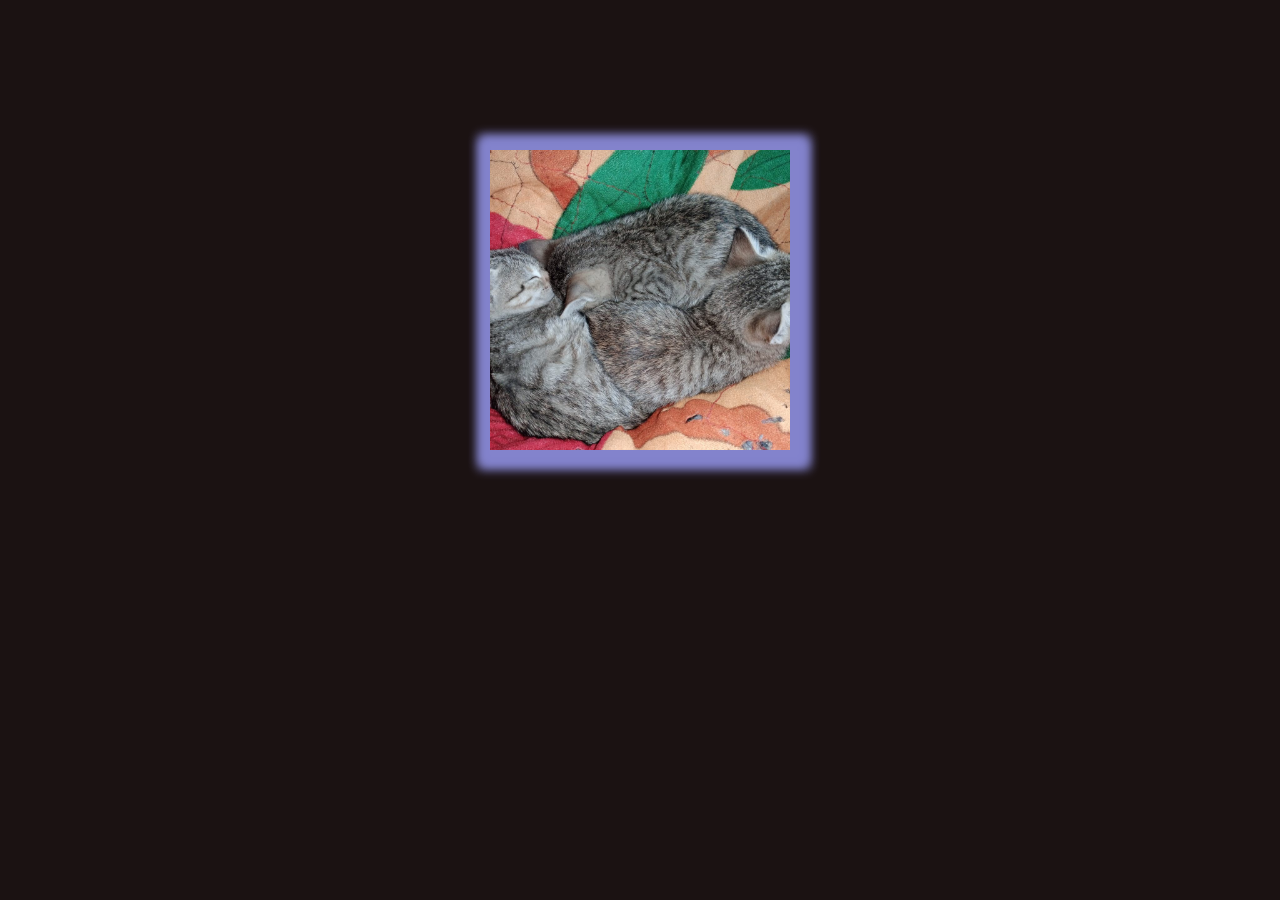
<file: Cube-1/index.html>
<!DOCTYPE html>
<html lang="en">
  <head>
    <meta charset="UTF-8" />
    <meta name="viewport" content="width=device-width, initial-scale=1.0" />
    <title>Cube</title>
    <link rel="stylesheet" href="assets/css/style.css" />
  </head>
  <body>
    <div class="cube-container">
      <div class="cube-img">
        <div class="image front-img">
          <img src="assets/image/front.jpg" alt="front img" />
        </div>
        <div class="image back-img">
          <img src="assets/image/back.jpg" alt="back img" />
        </div>
        <div class="image right-img">
          <img src="assets/image/right.jpg" alt="right img" />
        </div>
        <div class="image left-img">
          <img src="assets/image/left.jpg" alt="left img" />
        </div>
        <div class="image top-img">
          <img src="assets/image/top.jpg" alt="top img" />
        </div>
        <div class="image bottom-img">
          <img src="assets/image/bottom.jpg" alt="bottom img" />
        </div>
      </div>
    </div>
  </body>
</html>
</file>
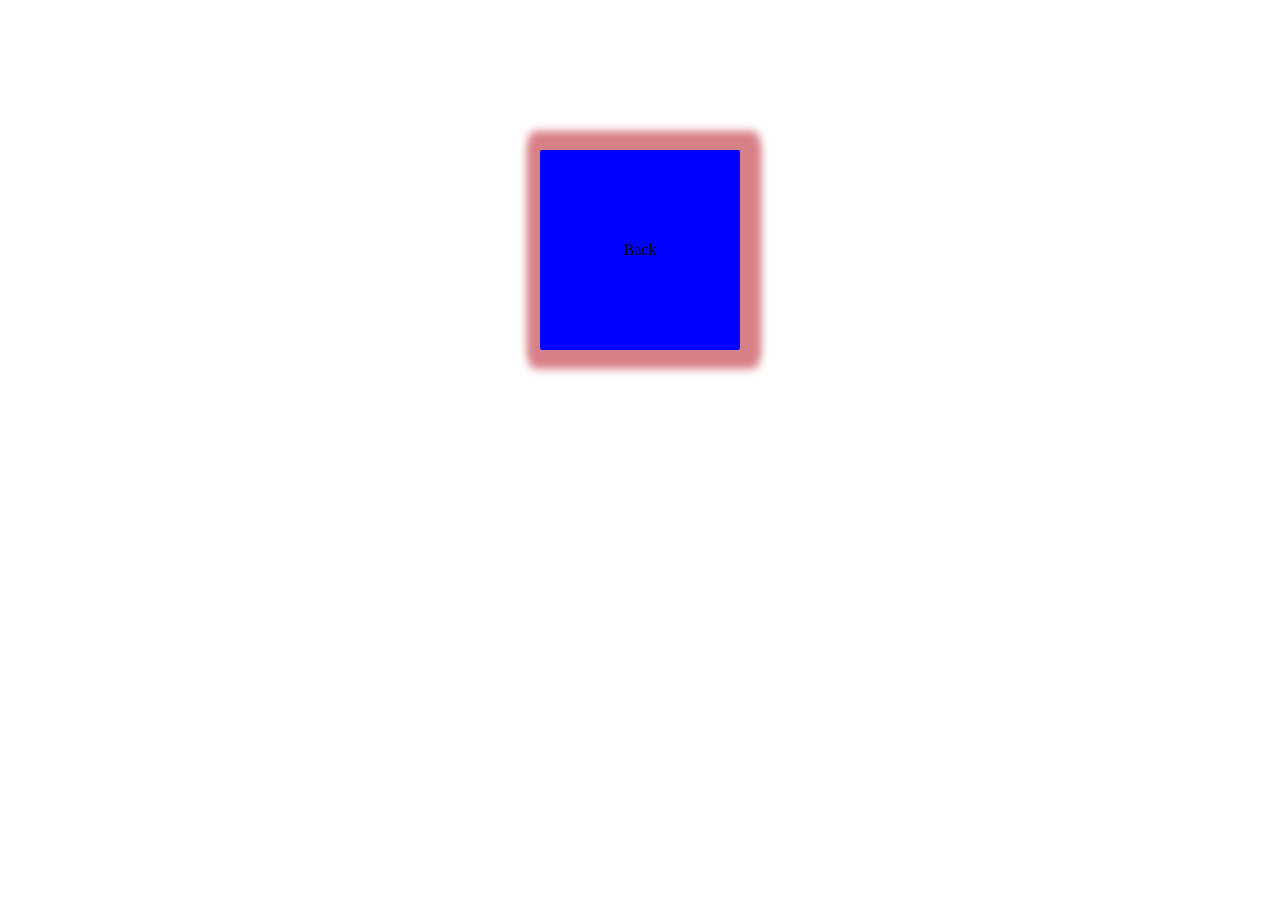
<file: Cube-2/index.html>
<!DOCTYPE html>
<html lang="en">
  <head>
    <meta charset="UTF-8" />
    <meta name="viewport" content="width=device-width, initial-scale=1.0" />
    <title>Cube</title>
    <link rel="stylesheet" href="assets/css/style.css" />
  </head>
  <body>
    <div class="container">
      <div class="cube-container">
        <div class="front-side">Front</div>
        <div class="back-side">Back</div>
        <div class="left-side">Left</div>
        <div class="right-side">Right</div>
        <div class="top-side">Top</div>
        <div class="bottom-side">Bottom</div>
      </div>
    </div>
  </body>
</html>
</file>
<file: Cube-1/assets/css/style.css>
* {
  margin: 0;
  padding: 0;
  box-sizing: border-box;
}

body {
  display: flex;
  justify-content: center;
  margin-top: 150px;
  background-color: rgb(27, 18, 18);
}

.cube-img div img {
  width: 300px;
  max-width: 70vw;
  height: 300px;
  aspect-ratio: 1/1;
  object-fit: cover;
  object-position: center;
  box-shadow: 4px 4px 10px 15px rgb(131, 131, 204);
}

.cube-img {
  position: relative;
  width: 300px;
  max-width: 70vw;
  height: 300px;
  transform-style: preserve-3d;
  animation: spin 20s infinite linear;
  cursor: pointer;
}

.cube-img:hover {
  animation-play-state: paused;
}

.front-img {
  transform: rotateX(0deg) translateZ(150px);
  position: absolute;
}

.back-img {
  transform: rotateX(-180deg) translateZ(150px);
  position: absolute;
}

.right-img {
  transform: rotateY(90deg) translateZ(150px);
  position: absolute;
}

.left-img {
  transform: rotateY(-90deg) translateZ(150px);
  position: absolute;
}

.top-img {
  transform: rotateX(90deg) translateZ(150px);
  position: absolute;
}

.bottom-img {
  transform: rotateX(-90deg) translateZ(150px);
  position: absolute;
}

@keyframes spin {
  from {
    transform: rotateX(0deg) rotateY(0deg);
  }
  to {
    transform: rotateX(360deg) rotateY(360deg);
  }
}

@media only screen and (max-width: 600px) {
  body {
    background-color: lightblue;
  }
}
</file>
<file: Cube-2/assets/css/style.css>
* {
  margin: 0;
  padding: 0;
  box-sizing: border-box;
}

body {
  display: flex;
  justify-content: center;
  margin-top: 150px;
}

.container {
  width: 200px;
  height: 200px;
}

.cube-container {
  position: relative;
  transform-style: preserve-3d;
  animation: spin 10s infinite linear;
  width: 200px;
  height: 200px;
  cursor: pointer;
}

.cube-container:hover {
  animation-play-state: paused;
}

.cube-container .front-side {
  width: 200px;
  height: 200px;
  background-color: yellow;
  position: absolute;
  transform: rotateX(-180deg) translateZ(100px);
  border-radius: 2px;
  display: flex;
  justify-content: center;
  align-items: center;
  box-shadow: 4px 4px 10px 15px rgb(216, 128, 135);
}

.cube-container .back-side {
  width: 200px;
  height: 200px;
  background-color: blue;
  position: absolute;
  transform: rotateX(0deg) translateZ(100px);
  border-radius: 2px;
  display: flex;
  justify-content: center;
  align-items: center;
  box-shadow: 4px 4px 10px 15px rgb(216, 128, 135);
}

.cube-container .right-side {
  width: 200px;
  height: 200px;
  background-color: red;
  position: absolute;
  transform: rotateY(90deg) translateZ(100px);
  border-radius: 2px;
  display: flex;
  justify-content: center;
  align-items: center;
  box-shadow: 4px 4px 10px 15px rgb(216, 128, 135);
}

.cube-container .left-side {
  width: 200px;
  height: 200px;
  background-color: black;
  position: absolute;
  transform: rotateY(-90deg) translateZ(100px);
  border-radius: 2px;
  display: flex;
  justify-content: center;
  align-items: center;
  box-shadow: 4px 4px 10px 15px rgb(216, 128, 135);
}

.cube-container .top-side {
  width: 200px;
  height: 200px;
  background-color: aqua;
  position: absolute;
  transform: rotateX(90deg) translateZ(100px);
  border-radius: 2px;
  display: flex;
  justify-content: center;
  align-items: center;
  box-shadow: 4px 4px 10px 15px rgb(216, 128, 135);
}

.cube-container .bottom-side {
  width: 200px;
  height: 200px;
  background-color: green;
  position: absolute;
  transform: rotateX(-90deg) translateZ(100px);
  border-radius: 2px;
  display: flex;
  justify-content: center;
  align-items: center;
  box-shadow: 4px 4px 10px 15px rgb(216, 128, 135);
}

@keyframes spin {
  from {
    transform: rotateX(0deg) rotateX(0deg);
  }
  to {
    transform: rotateX(360deg) rotateY(360deg);
  }
}
</file>
